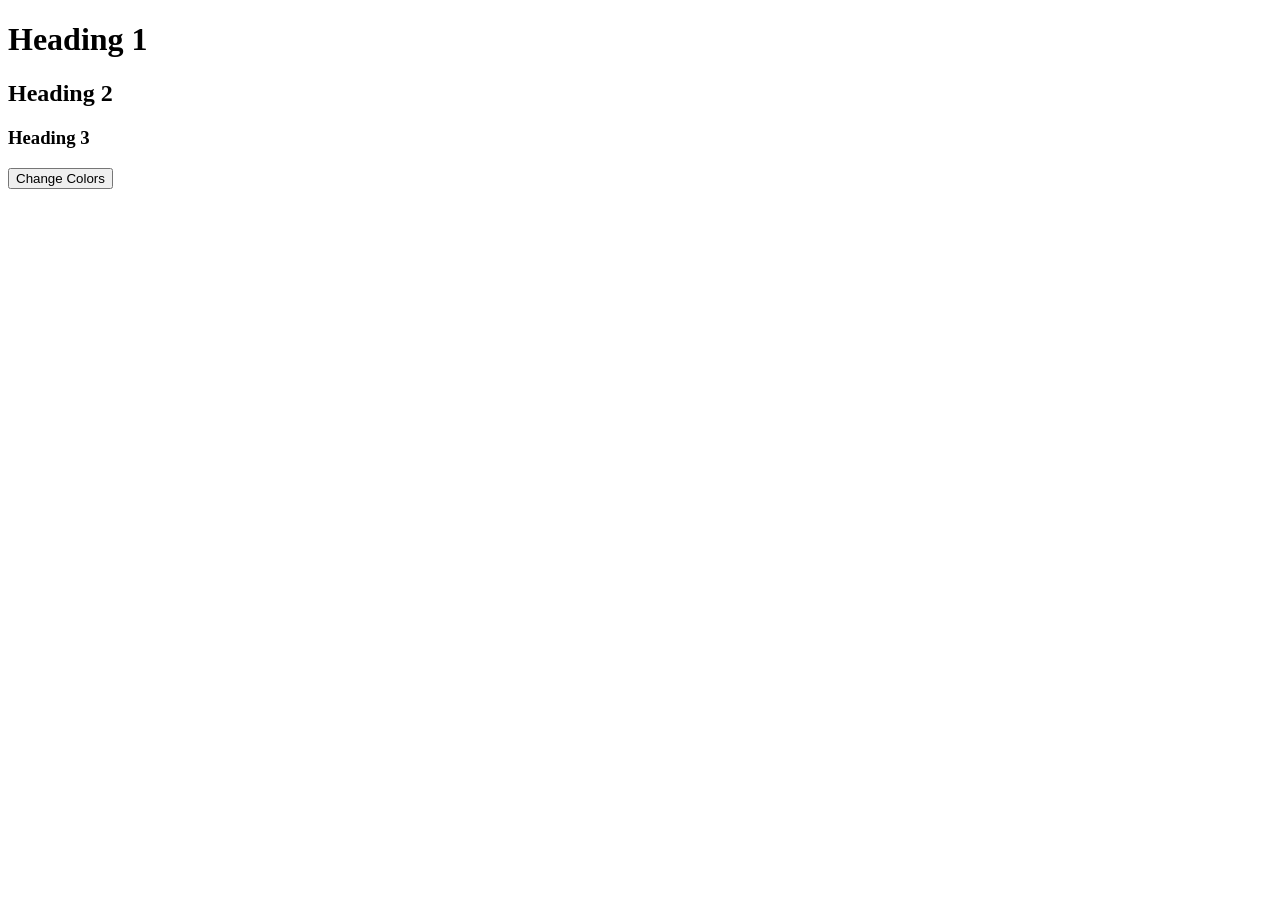
<file: challenge day 1 .html>
<!DOCTYPE html>
<html lang="en">
<head><meta charset="UTF-8"><title>Day 1: Color Changer</title></head>
<body>
    <h1>Heading 1</h1>
    <h2>Heading 2</h2>
    <h3>Heading 3</h3>
    <button id="color-btn">Change Colors</button>
    <script>
        document.getElementById("color-btn").addEventListener("click", () => {
            const randomColor = '#' + Math.floor(Math.random()*16777215).toString(16);
            document.querySelectorAll("h1, h2, h3").forEach(el => el.style.color = randomColor);
        });
    </script>
</body>
</html>
</file>
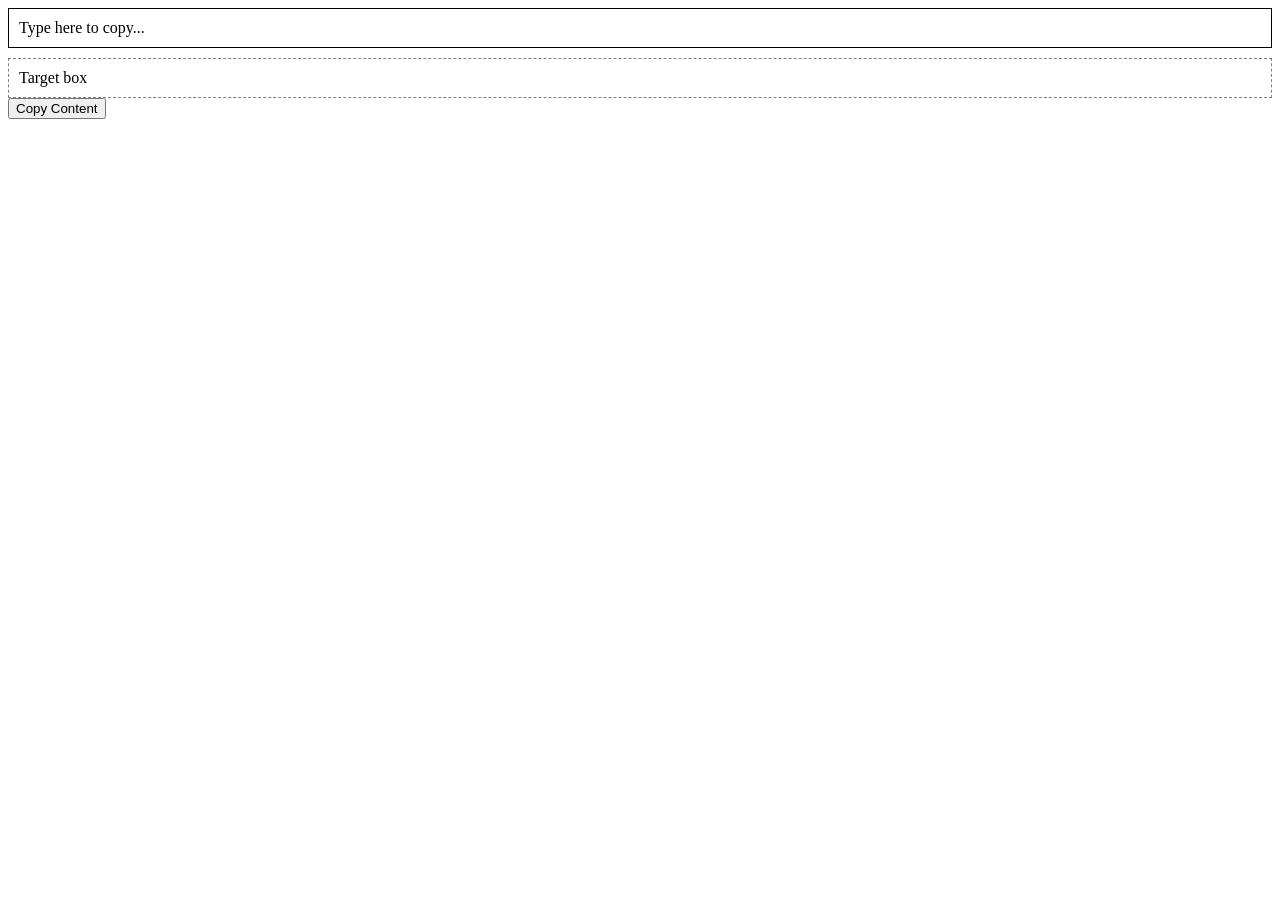
<file: challenge day 4.html>
<!DOCTYPE html>
<html lang="en">
<head><meta charset="UTF-8"><title>Day 4: Content Copier</title></head>
<body>
    <div id="source" contenteditable="true" style="border:1px solid black; padding:10px; margin-bottom:10px;">Type here to copy...</div>
    <div id="target" style="border:1px dashed gray; padding:10px;">Target box</div>
    <button id="copy-btn">Copy Content</button>
    <script>
        document.getElementById("copy-btn").addEventListener("click", () => {
            document.getElementById("target").textContent = document.getElementById("source").textContent;
        });
    </script>
</body>
</html>
</file>
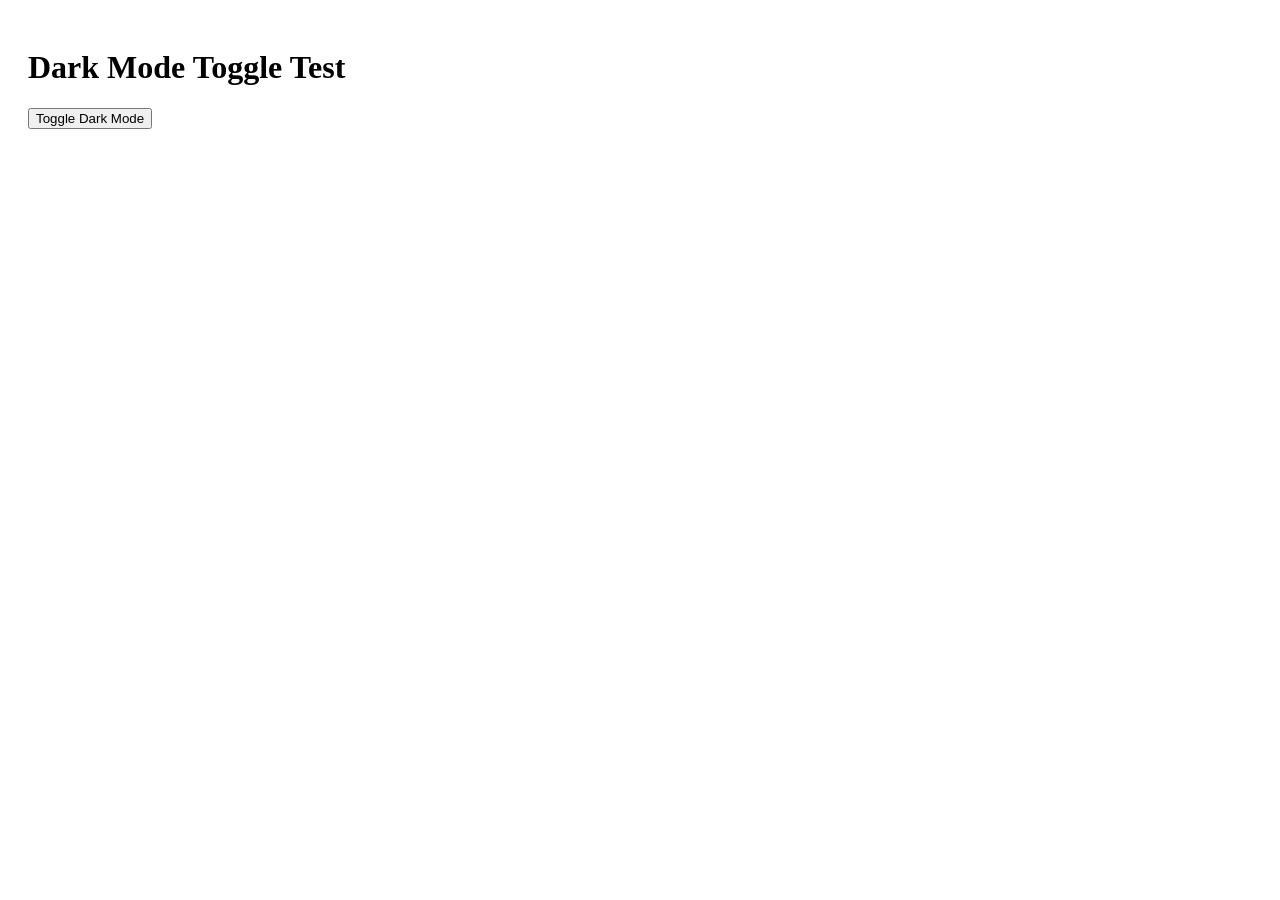
<file: challenge day 5.html>
<!DOCTYPE html>
<html lang="en">
<head>
    <meta charset="UTF-8"><title>Day 5: Dark Mode Toggle</title>
    <style>
        body { background-color: #ffffff; color: #000000; transition: background 0.3s, color 0.3s; padding: 20px; }
        body.dark-mode { background-color: #121212; color: #ffffff; }
    </style>
</head>
<body>
    <h1>Dark Mode Toggle Test</h1>
    <button id="dark-toggle">Toggle Dark Mode</button>
    <script>
        document.getElementById("dark-toggle").addEventListener("click", () => {
            document.body.classList.toggle("dark-mode");
        });
    </script>
</body>
</html>
</file>
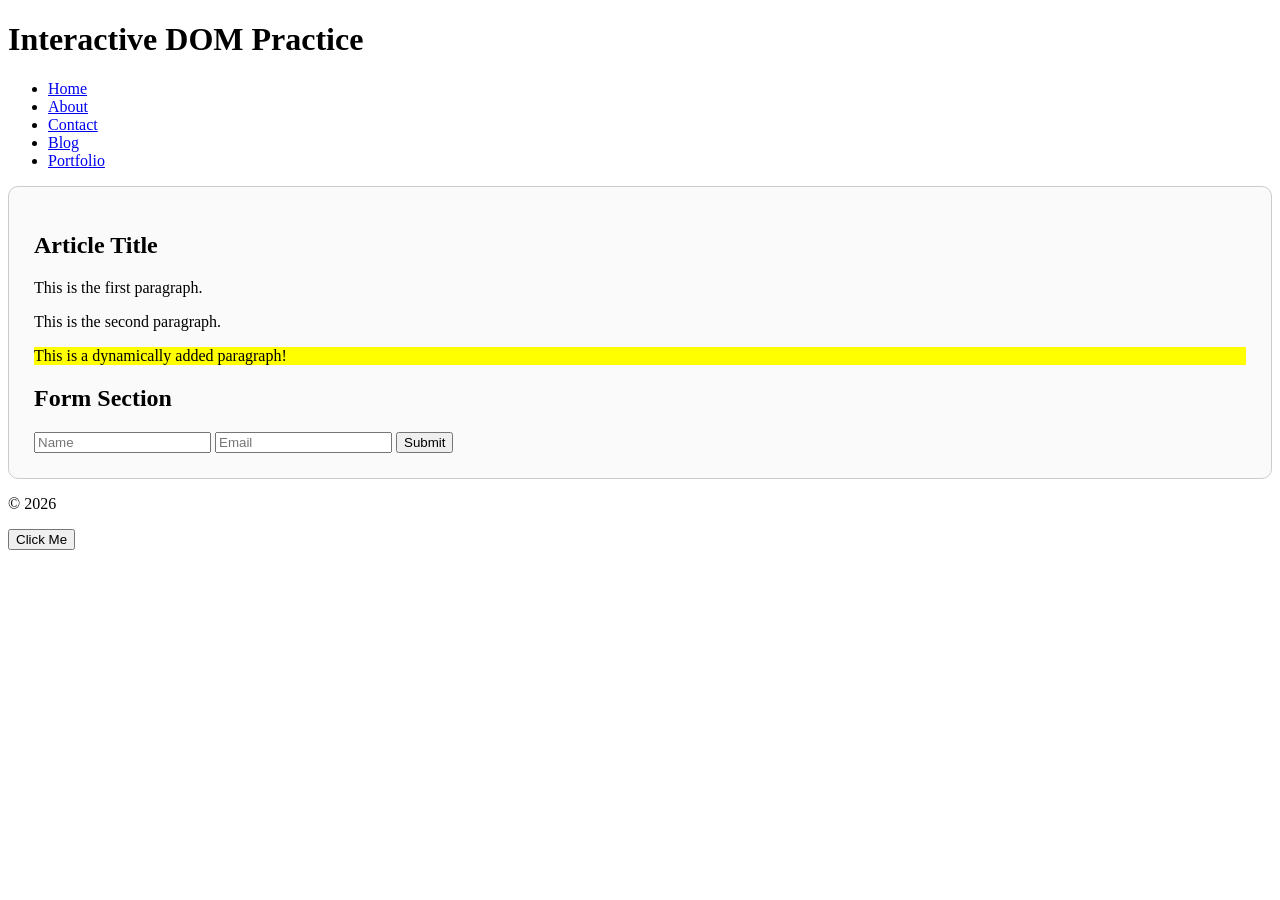
<file: dom-practice.html>
<!DOCTYPE html>
<html lang="en">
<head>
    <meta charset="UTF-8">
    <meta name="viewport" content="width=device-width, initial-scale=1.0">
    <title>DOM Practice</title>
    <style>
        .highlight { background-color: yellow; }
        .container { padding: 20px; border: 1px solid #ccc; }
        .error { border-color: red; }
    </style>
</head>
<body>
    <header id="main-header">
        <h1>DOM Practice</h1>
        <nav>
            <ul class="nav-list">
                <li><a href="#" class="nav-link">Home</a></li>
                <li><a href="#" class="nav-link">About</a></li>
                <li><a href="#" class="nav-link">Contact</a></li>
            </ul>
        </nav>
    </header>

    <main class="container">
        <article>
            <h2 class="title">Article Title</h2>
            <p class="content">This is the first paragraph.</p>
            <p class="content">This is the second paragraph.</p>
        </article>
        <section>
            <h2>Form Section</h2>
            <form id="contact-form">
                <input type="text" id="name" name="name" placeholder="Name">
                <input type="email" id="email" name="email" placeholder="Email">
                <button type="submit">Submit</button>
            </form>
        </section>
    </main>

    <footer>
        <p>&copy; 2026</p>
    </footer>

    <script src="dom.js"></script>
</body>
</html>
</file>
